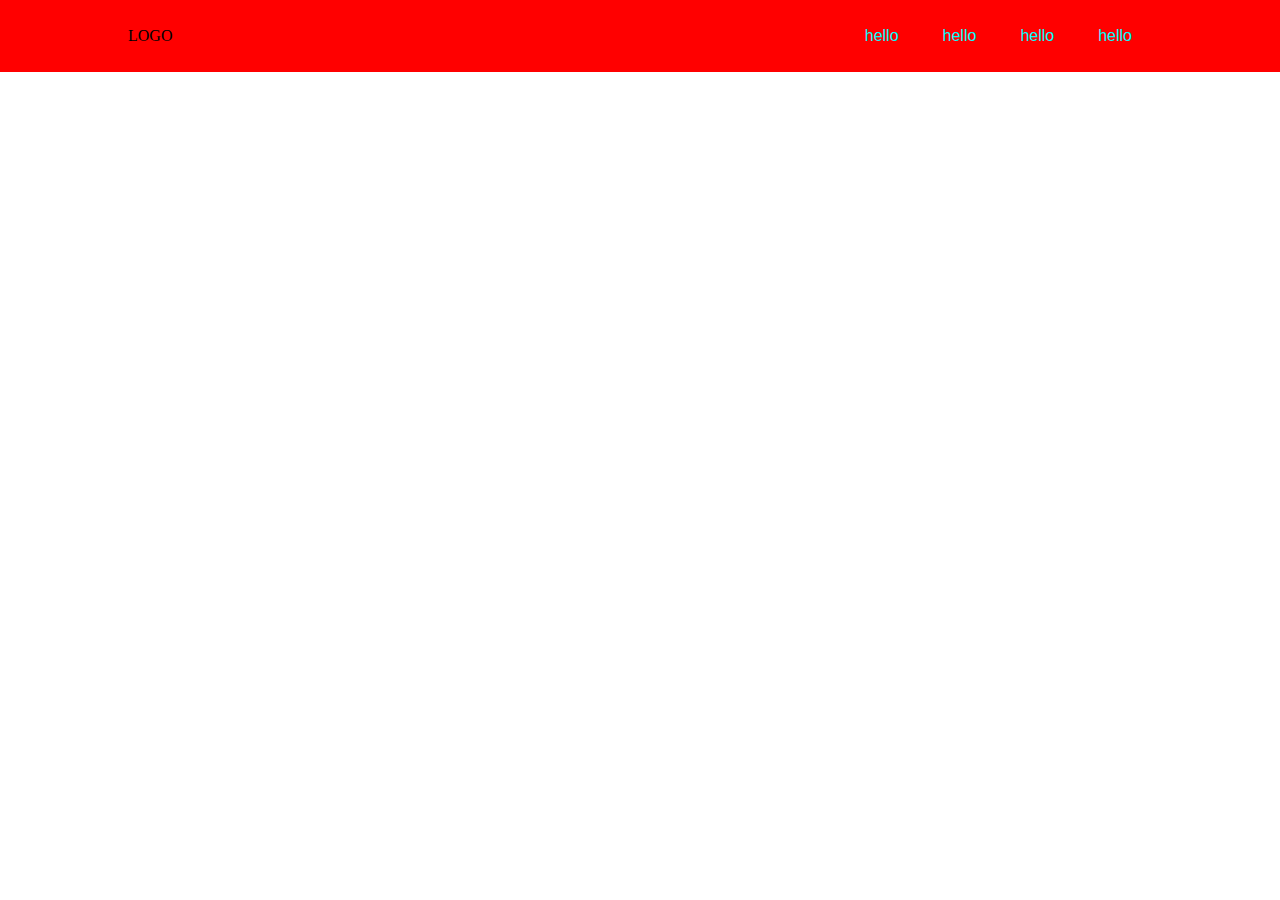
<file: html/page1.html>
<!DOCTYPE html>
<html lang="en">
  <head>
    <meta charset="UTF-8" />
    <meta name="viewport" content="width=device-width, initial-scale=1.0" />
    <!-- <link rel="stylesheet" type="text/css" href="./css/stylesheet.css" />
    <link rel="stylesheet" type="text/css" href="./css/styles-fonts.css" /> -->
    <title>page</title>

    <style>
      * {
        margin: 0;
        padding: 0;
        box-sizing: border-box;
      }

      body {
        background-color: #fff;
        overflow-x: hidden;
      }

      li,
      a,
      button {
        font-family: Arial, Helvetica, sans-serif;
        font-size: 16px;
        color: aqua;
        text-decoration: none;
      }

      header {
        display: flex;
        justify-content: space-between;
        align-items: center;
        background-color: red;
        padding: 3vh 10%;
      }

      .logo {
        cursor: pointer;
      }

      .nav-links {
        list-style: none;
      }

      .nav-links li {
        display: inline;
        padding: 0 20px;
      }

      .nav-links li a {
        transition: all 0.3s ease 0s;
      }
      .nav-links li a:hover {
        color: yellow;
      }
    </style>
  </head>
</html>
<body>
  <header>
    <div class="logo">LOGO</div>
    <nav>
      <ul class="nav-links">
        <li>hello</li>
        <li>hello</li>
        <li>hello</li>
        <li>hello</li>
      </ul>
    </nav>
  </header>
</body>
</file>
